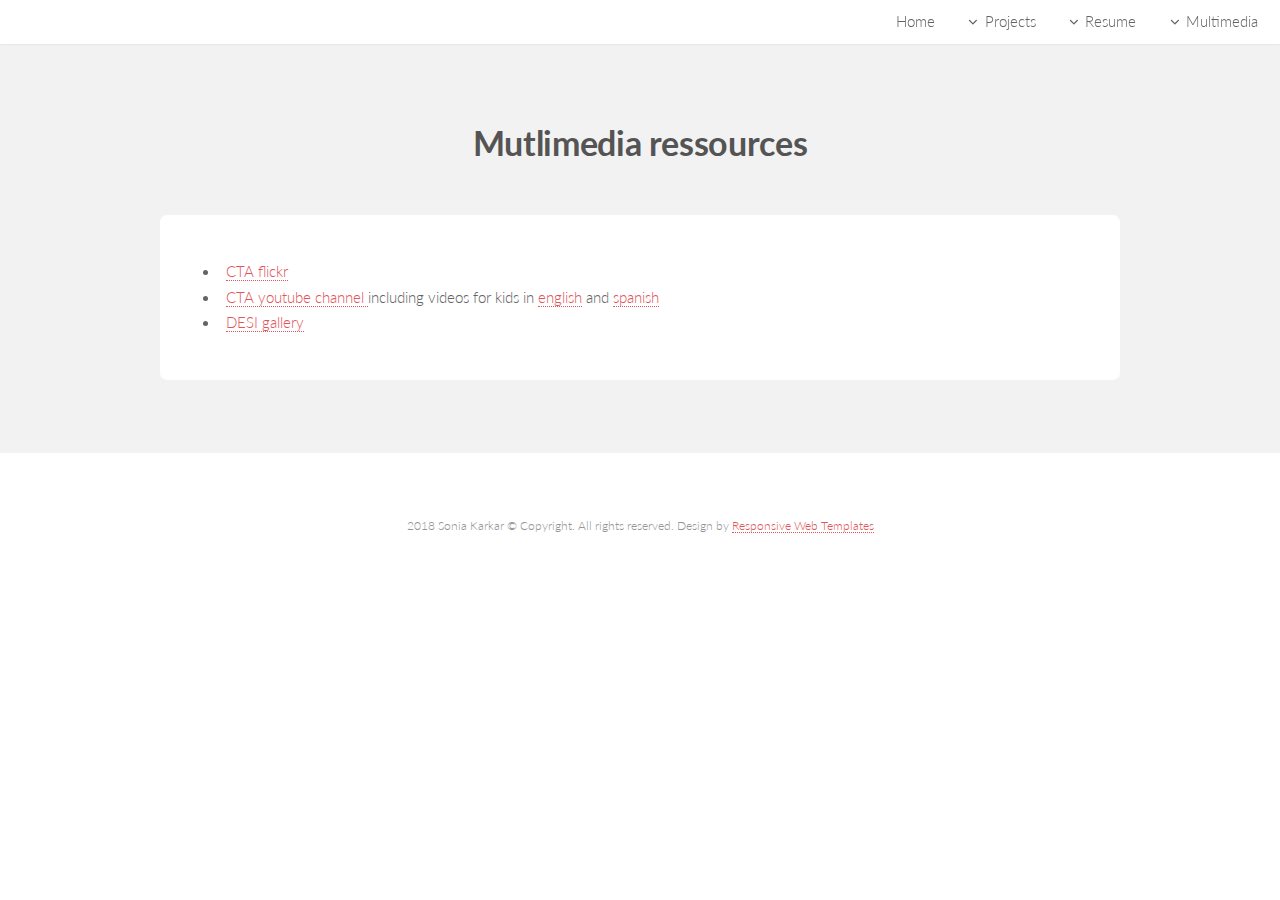
<file: Multimedia.html>
<!DOCTYPE HTML>

<html>
<head>
	<title>Sonia Karkar</title>
	<meta http-equiv="content-type" content="text/html; charset=utf-8" />
	<meta name="description" content="" />
	<meta name="keywords" content="" />
	<!--[if lte IE 8]><script src="css/ie/html5shiv.js"></script><![endif]-->
	<!-- <link rel="import" href="allJS.html" > -->
	<script src="js/jquery.min.js"></script>
	<script src="js/jquery.dropotron.min.js"></script>
	<script src="js/jquery.scrollgress.min.js"></script>
	<script src="js/jquery.scrolly.min.js"></script>
	<script src="js/jquery.slidertron.min.js"></script>
	<script src="js/skel.min.js"></script>
	<script src="js/skel-layers.min.js"></script>
	<script src="js/init.js"></script>
	<script src="js/includehtml.js"></script>
	<script src="js/instantpage.js"></script>

	<noscript>
		<link rel="stylesheet" href="css/skel.css" />
		<link rel="stylesheet" href="css/style.css" />
		<link rel="stylesheet" href="css/style-xlarge.css" />
	</noscript>
	<!--[if lte IE 9]><link rel="stylesheet" href="css/ie/v9.css" /><![endif]-->
	<!--[if lte IE 8]><link rel="stylesheet" href="css/ie/v8.css" /><![endif]-->
</head>
	<body>

		<!-- Header -->
		<header id="header" class="skel-layers-fixed">
		    <nav id="nav">
		        <ul>
		            <li><a href="index.html">Home</a></li>
		            <li><a href="index.html#Projects" class="icon fa-angle-down">Projects</a>
		                <ul>
		                    <li><a href="http://desi.lbl.gov">DESI</a></li>
		                    <li><a href="CTA.html">CTA</a></li>
		                    <li><a href="http://imxgam.in2p3.fr"> ImXGam </a></li>
		                    <li><a href="http://www.virgo-gw.eu">VIRGO</a></li>
		                    <li><a href="http://antares.in2p3.fr">ANTARES</a></li>
		                        <!-- <li>
		                        <a href="">Submenu</a>
		                        <ul>
		                            <li><a href="#">Option 1</a></li>
		                            <li><a href="#">Option 2</a></li>
		                            <li><a href="#">Option 3</a></li>
		                            <li><a href="#">Option 4</a></li>
		                        </ul>
		                    </li> -->
		                </ul>
		            </li>
		            <li>
		                <a href="" class="icon fa-angle-down">Resume</a>
		                <ul>
		                    <li><a href="SoniaKarkar2018Web.pdf"/> Colorfull </a></li>
		                    <li><a href="SoniaKarkarBWResumeWeb.pdf"/> Printer Friendly </a></li>
		                </ul>
		            </li>
		            <li>
		                <a href="Multimedia.html" class="icon fa-angle-down">Multimedia</a>
		                <ul>
		                    <li><a href="https://www.flickr.com/photos/cta_observatory/"/> CTA flickr </a></li>
							<li><a href="https://www.desi.lbl.gov/photos/"/> DESI gallery</a></li>

		                </ul>
		            </li>
		            <!-- <li><a href="elements.html">Elements</a></li> -->
		        </ul>
		    </nav>
		</header>

		<!-- Main -->
			<section id="main" class="wrapper style1">
				<header class="major">
					<h2>Mutlimedia ressources</h2>
					<p></p>
				</header>
				<div class="container">

					<!-- Content -->
						<section id="content">
														<ul>
								<li><a href="https://www.flickr.com/photos/cta_observatory/"/> CTA flickr </a></li>
								<li><a href="https://www.youtube.com/channel/UC0IHTTfgiiyCFLp-SH8egMw"/> CTA youtube channel </a> including videos for kids in <a href="https://www.youtube.com/playlist?list=PLqd_CmPv1afZv4yuyS2E4unFYkzj72mDn">english</a> and <a href="https://www.youtube.com/playlist?list=PLqd_CmPv1afbuqtTvOXmfzUxOq8JqBcwm">spanish</a> </li>
								<li><a href="https://www.desi.lbl.gov/photos/"/> DESI gallery</a></li>
								<!-- <li></li> -->
							</ul>
						</section>

				</div>
			</section>

		<!-- Footer -->
		<div data-include="footer"></div>

	</body>
</html>
</file>
<file: css/style-xlarge.css>
/*
	Drift by Pixelarity
	pixelarity.com @pixelarity
	License: pixelarity.com/license
*/

/* Basic */

	body, input, select, textarea {
		font-size: 12pt;
	}

/* Banner */

	#banner {
		padding: 12em 0;
	}
</file>
<file: css/ie/v9.css>
/*
	Drift by Pixelarity
	pixelarity.com @pixelarity
	License: pixelarity.com/license
*/

/* Banner */

	#banner:after {
		display: none;
	}
</file>
<file: css/ie/v8.css>
/*
	Drift by Pixelarity
	pixelarity.com @pixelarity
	License: pixelarity.com/license
*/

/* Border Fix */

	.image,
	.image > img,
	.box,
	.slider .viewer,
	.slider .nav-next,
	.slider .nav-previous,
	#main > .container {
		-ms-behavior: url("css/ie/PIE.htc");
	}

	code,
	table td,
	ul.icons li .icon,
	.feature:before,
	input[type="submit"],
	input[type="reset"],
	input[type="button"],
	.button,
	input[type="text"],
	input[type="password"],
	input[type="email"],
	select,
	textarea {
		border: solid 1px #ccc;
	}

/* Box */

	.box {
		position: relative;
	}

		.box.post .image:first-child {
			margin: 0 0 2em;
			width: 100%;
		}

/* Header */

	#header {
		border-bottom: solid 1px #ccc;
	}

		#header.alt {
			border-bottom: 0;
		}

	.dropotron {
		border: solid 1px #ccc;
	}

		.dropotron.level-0 {
			margin-top: -4px;
			border-top: 0;
		}

			.dropotron.level-0:before {
				display: none;
			}

/* Banner */

	#banner {
		background-image: url("../../images/banner.jpg");
		background-repeat: no-repeat;
		background-size: cover;
		-ms-behavior: url("css/ie/backgroundsize.min.htc");
	}
</file>
<file: css/skel.css>
/* Resets (http://meyerweb.com/eric/tools/css/reset/ | v2.0 | 20110126 | License: none (public domain)) */

	html,body,div,span,applet,object,iframe,h1,h2,h3,h4,h5,h6,p,blockquote,pre,a,abbr,acronym,address,big,cite,code,del,dfn,em,img,ins,kbd,q,s,samp,small,strike,strong,sub,sup,tt,var,b,u,i,center,dl,dt,dd,ol,ul,li,fieldset,form,label,legend,table,caption,tbody,tfoot,thead,tr,th,td,article,aside,canvas,details,embed,figure,figcaption,footer,header,hgroup,menu,nav,output,ruby,section,summary,time,mark,audio,video{margin:0;padding:0;border:0;font-size:100%;font:inherit;vertical-align:baseline;}article,aside,details,figcaption,figure,footer,header,hgroup,menu,nav,section{display:block;}body{line-height:1;}ol,ul{list-style:none;}blockquote,q{quotes:none;}blockquote:before,blockquote:after,q:before,q:after{content:'';content:none;}table{border-collapse:collapse;border-spacing:0;}body{-webkit-text-size-adjust:none}

/* Box Model */

	*, *:before, *:after {
		-moz-box-sizing: border-box;
		-webkit-box-sizing: border-box;
		box-sizing: border-box;
	}

/* Container */

	body {
		/* min-width: (containers) */
		min-width: 1200px;
	}

	.container {
		margin-left: auto;
		margin-right: auto;
		
		/* width: (containers) */
		width: 1200px;
	}

	/* Modifiers */

		/* 125% */
			.container.\31 25\25 {
				width: 100%;
				
				/* max-width: (containers * 1.25) */
				max-width: 1500px;

				/* min-width: (containers) */
				min-width: 1200px;
			}

		/* 75% */
			.container.\37 5\25 {
				
				/* width: (containers * 0.75) */
				width: 900px;

			}

		/* 50% */
			.container.\35 0\25 {
				
				/* width: (containers * 0.50) */
				width: 600px;

			}

		/* 25% */
			.container.\32 5\25 {
				
				/* width: (containers * 0.25) */
				width: 300px;

			}

/* Grid */

	.row {
		border-bottom: solid 1px transparent;
	}
	
	.row > * {
		float: left;
	}
	
	.row:after, .row:before {
		content: '';
		display: block;
		clear: both;
		height: 0;
	}
	
	.row.uniform > * > :first-child {
		margin-top: 0;
	}
	
	.row.uniform > * > :last-child {
		margin-bottom: 0;
	}

	/* Gutters */

		/* Normal */
		
			.row > * {
				/* padding: (gutters.horizontal) 0 0 (gutters.vertical) */
				padding: 0 0 0 2em;
			}

			.row {
				/* margin: -(gutters.horizontal) 0 0 -(gutters.vertical) */
				margin: 0 0 0 -2em;
			}
			
			.row.uniform > * {
				/* padding: (gutters.vertical) 0 0 (gutters.vertical) */
				padding: 2em 0 0 2em;
			}

			.row.uniform {
				/* margin: -(gutters.vertical) 0 0 -(gutters.vertical) */
				margin: -2em 0 0 -2em;
			}
			
		/* 200% */
		
			.row.\32 00\25 > * {
				/* padding: (gutters.horizontal) 0 0 (gutters.vertical) */
				padding: 0 0 0 4em;
			}

			.row.\32 00\25 {
				/* margin: -(gutters.horizontal) 0 0 -(gutters.vertical) */
				margin: 0 0 0 -4em;
			}

			.row.uniform.\32 00\25 > * {
				/* padding: (gutters.vertical) 0 0 (gutters.vertical) */
				padding: 4em 0 0 4em;
			}

			.row.uniform.\32 00\25 {
				/* margin: -(gutters.vertical) 0 0 -(gutters.vertical) */
				margin: -4em 0 0 -4em;
			}

		/* 150% */
		
			.row.\31 50\25 > * {
				/* padding: (gutters.horizontal) 0 0 (gutters.vertical) */
				padding: 0 0 0 1.5em;
			}

			.row.\31 50\25 {
				/* margin: -(gutters.horizontal) 0 0 -(gutters.vertical) */
				margin: 0 0 0 -1.5em;
			}

			.row.uniform.\31 50\25 > * {
				/* padding: (gutters.vertical) 0 0 (gutters.vertical) */
				padding: 1.5em 0 0 1.5em;
			}

			.row.uniform.\31 50\25 {
				/* margin: -(gutters.vertical) 0 0 -(gutters.vertical) */
				margin: -1.5em 0 0 -1.5em;
			}

		/* 50% */
		
			.row.\35 0\25 > * {
				/* padding: (gutters.horizontal) 0 0 (gutters.vertical) */
				padding: 0 0 0 1em;
			}

			.row.\35 0\25 {
				/* margin: -(gutters.horizontal) 0 0 -(gutters.vertical) */
				margin: 0 0 0 -1em;
			}

			.row.uniform.\35 0\25 > * {
				/* padding: (gutters.vertical) 0 0 (gutters.vertical) */
				padding: 1em 0 0 1em;
			}

			.row.uniform.\35 0\25 {
				/* margin: -(gutters.vertical) 0 0 -(gutters.vertical) */
				margin: -1em 0 0 -1em;
			}

		/* 25% */
		
			.row.\32 5\25 > * {
				/* padding: (gutters.horizontal) 0 0 (gutters.vertical) */
				padding: 0 0 0 0.5em;
			}

			.row.\32 5\25 {
				/* margin: -(gutters.horizontal) 0 0 -(gutters.vertical) */
				margin: 0 0 0 -0.5em;
			}

			.row.uniform.\32 5\25 > * {
				/* padding: (gutters.vertical) 0 0 (gutters.vertical) */
				padding: 0.5em 0 0 0.5em;
			}

			.row.uniform.\32 5\25 {
				/* margin: -(gutters.vertical) 0 0 -(gutters.vertical) */
				margin: -0.5em 0 0 -0.5em;
			}

		/* 0% */
		
			.row.\30 \25 > * {
				/* padding: (gutters.horizontal) 0 0 (gutters.vertical) */
				padding: 0;
			}

			.row.\30 \25 {
				/* margin: -(gutters.horizontal) 0 0 -(gutters.vertical) */
				margin: 0;
			}

	/* Cells */

		.\31 2u, .\31 2u\24, .\31 2u\28 1\29, .\31 2u\24\28 1\29 { width: 100%; clear: none; }
		.\31 1u, .\31 1u\24, .\31 1u\28 1\29, .\31 1u\24\28 1\29 { width: 91.6666666667%; clear: none; }
		.\31 0u, .\31 0u\24, .\31 0u\28 1\29, .\31 0u\24\28 1\29 { width: 83.3333333333%; clear: none; }
		.\39 u, .\39 u\24, .\39 u\28 1\29, .\39 u\24\28 1\29 { width: 75%; clear: none; }
		.\38 u, .\38 u\24, .\38 u\28 1\29, .\38 u\24\28 1\29 { width: 66.6666666667%; clear: none; }
		.\37 u, .\37 u\24, .\37 u\28 1\29, .\37 u\24\28 1\29 { width: 58.3333333333%; clear: none; }
		.\36 u, .\36 u\24, .\36 u\28 1\29, .\36 u\24\28 1\29 { width: 50%; clear: none; }
		.\35 u, .\35 u\24, .\35 u\28 1\29, .\35 u\24\28 1\29 { width: 41.6666666667%; clear: none; }
		.\34 u, .\34 u\24, .\34 u\28 1\29, .\34 u\24\28 1\29 { width: 33.3333333333%; clear: none; }
		.\33 u, .\33 u\24, .\33 u\28 1\29, .\33 u\24\28 1\29 { width: 25%; clear: none; }
		.\32 u, .\32 u\24, .\32 u\28 1\29, .\32 u\24\28 1\29 { width: 16.6666666667%; clear: none; }
		.\31 u, .\31 u\24, .\31 u\28 1\29, .\31 u\24\28 1\29 { width: 8.3333333333%; clear: none; }

		.\31 2u\24 + *, .\31 2u\24\28 1\29 + *,
		.\31 1u\24 + *, .\31 1u\24\28 1\29 + *,
		.\31 0u\24 + *, .\31 0u\24\28 1\29 + *,
		.\39 u\24 + *, .\39 u\24\28 1\29 + *,
		.\38 u\24 + *, .\38 u\24\28 1\29 + *,
		.\37 u\24 + *, .\37 u\24\28 1\29 + *,
		.\36 u\24 + *, .\36 u\24\28 1\29 + *,
		.\35 u\24 + *, .\35 u\24\28 1\29 + *,
		.\34 u\24 + *, .\34 u\24\28 1\29 + *,
		.\33 u\24 + *, .\33 u\24\28 1\29 + *,
		.\32 u\24 + *, .\32 u\24\28 1\29 + *,
		.\31 u\24  + *,  .\31 u\24\28 1\29 + * {
			clear: left;
		}
			
		.\-11u { margin-left: 91.6666666667% }
		.\-10u { margin-left: 83.3333333333% }
		.\-9u { margin-left: 75% }
		.\-8u { margin-left: 66.6666666667% }
		.\-7u { margin-left: 58.3333333333% }
		.\-6u { margin-left: 50% }
		.\-5u { margin-left: 41.6666666667% }
		.\-4u { margin-left: 33.3333333333% }
		.\-3u { margin-left: 25% }
		.\-2u { margin-left: 16.6666666667% }
		.\-1u { margin-left: 8.3333333333% }
</file>
<file: css/style.css>
@import url(font-awesome.min.css);
@import url("http://fonts.googleapis.com/css?family=Lato:300,700");

/*
	Drift by Pixelarity
	pixelarity.com @pixelarity
	License: pixelarity.com/license
*/

/* Basic */

	body {
		background: #fff;
	}

		body.is-loading * {
			-moz-animation: none !important;
			-webkit-animation: none !important;
			-o-animation: none !important;
			-ms-animation: none !important;
			animation: none !important;
			-moz-transition: none !important;
			-webkit-transition: none !important;
			-o-transition: none !important;
			-ms-transition: none !important;
			transition: none !important;
		}

	body, input, select, textarea {
		color: #646464;
		font-family: "Lato", Helvetica, sans-serif;
		font-size: 15pt;
		font-weight: 300;
		line-height: 1.75em;
	}

	a {
		-moz-transition: color 0.2s ease-in-out, border-color 0.2s ease-in-out;
		-webkit-transition: color 0.2s ease-in-out, border-color 0.2s ease-in-out;
		-o-transition: color 0.2s ease-in-out, border-color 0.2s ease-in-out;
		-ms-transition: color 0.2s ease-in-out, border-color 0.2s ease-in-out;
		transition: color 0.2s ease-in-out, border-color 0.2s ease-in-out;
		color: #e0555a;
		text-decoration: none;
		border-bottom: dotted 1px;
	}

		a:hover {
			text-decoration: none;
			color: #e0555a !important;
			border-bottom-color: transparent;
		}

	strong, b {
		color: #545454;
		font-weight: 700;
	}

	em, i {
		font-style: italic;
	}

	p {
		margin: 0 0 2em 0;
	}

	h1, h2, h3, h4, h5, h6 {
		color: #545454;
		font-weight: 700;
		line-height: 1em;
		margin: 0 0 1em 0;
		letter-spacing: -0.01em;
	}

		h1 a, h2 a, h3 a, h4 a, h5 a, h6 a {
			color: inherit;
			text-decoration: none;
		}

	h2 {
		font-size: 1.75em;
		line-height: 1.5em;
	}

	h3 {
		font-size: 1.25em;
		line-height: 1.5em;
	}

	h4 {
		font-size: 1.1em;
		line-height: 1.5em;
	}

	h5 {
		font-size: 0.9em;
		line-height: 1.5em;
	}

	h6 {
		font-size: 0.7em;
		line-height: 1.5em;
	}

	sub {
		font-size: 0.8em;
		position: relative;
		top: 0.5em;
	}

	sup {
		font-size: 0.8em;
		position: relative;
		top: -0.5em;
	}

	hr {
		border: 0;
		border-bottom: solid 1px rgba(144, 144, 144, 0.25);
		margin: 2em 0;
	}

		hr.major {
			margin: 3em 0;
		}

	blockquote {
		border-left: solid 4px rgba(144, 144, 144, 0.25);
		font-style: italic;
		margin: 0 0 2em 0;
		padding: 0.5em 0 0.5em 2em;
	}

	code {
		background: rgba(144, 144, 144, 0.075);
		border-radius: 0.5em;
		border: solid 1px rgba(144, 144, 144, 0.25);
		font-family: "Courier New", monospace;
		font-size: 0.9em;
		margin: 0 0.25em;
		padding: 0.25em 0.65em;
	}

	pre {
		-webkit-overflow-scrolling: touch;
		font-family: "Courier New", monospace;
		font-size: 0.9em;
		margin: 0 0 2em 0;
	}

		pre code {
			display: block;
			line-height: 1.75em;
			padding: 1em 1.5em;
			overflow-x: auto;
		}

	.align-left {
		text-align: left;
	}

	.align-center {
		text-align: center;
	}

	.align-right {
		text-align: right;
	}

/* Section/Article */

	section.special, article.special {
		text-align: center;
	}

	header p {
		color: #949494;
		position: relative;
		margin: 0 0 1.5em 0;
	}

	header h2 + p {
		font-size: 1.25em;
		margin-top: -1em;
		line-height: 1.75em;
	}

	header h3 + p {
		font-size: 1.1em;
		margin-top: -0.85em;
		line-height: 1.5em;
	}

	header h4 + p,
	header h5 + p,
	header h6 + p {
		font-size: 0.9em;
		margin-top: -0.75em;
		line-height: 1.5em;
	}

	header.major {
		text-align: center;
	}

		header.major h2 {
			font-size: 2.35em;
		}

		header.major p {
			margin: -1em 0 3.5em 0;
		}

/* Form */

	form {
		margin: 0 0 2em 0;
	}

	label {
		color: #545454;
		display: block;
		font-size: 0.9em;
		font-weight: 700;
		margin: 0 0 1em 0;
	}

	input[type="text"],
	input[type="password"],
	input[type="email"],
	select,
	textarea {
		-moz-appearance: none;
		-webkit-appearance: none;
		-o-appearance: none;
		-ms-appearance: none;
		appearance: none;
		background: rgba(144, 144, 144, 0.075);
		border-radius: 0.5em;
		border: none;
		border: solid 1px rgba(144, 144, 144, 0.25);
		color: inherit;
		display: block;
		outline: 0;
		padding: 0 1em;
		text-decoration: none;
		width: 100%;
	}

		input[type="text"]:invalid,
		input[type="password"]:invalid,
		input[type="email"]:invalid,
		select:invalid,
		textarea:invalid {
			box-shadow: none;
		}

		input[type="text"]:focus,
		input[type="password"]:focus,
		input[type="email"]:focus,
		select:focus,
		textarea:focus {
			border-color: #e0555a;
			box-shadow: 0 0 0 1px #e0555a;
		}

	.select-wrapper {
		text-decoration: none;
		display: block;
		position: relative;
	}

		.select-wrapper:before {
			-moz-osx-font-smoothing: grayscale;
			-webkit-font-smoothing: antialiased;
			font-family: FontAwesome;
			font-style: normal;
			font-weight: normal;
			text-transform: none !important;
		}

		.select-wrapper:before {
			content: '\f078';
			color: rgba(144, 144, 144, 0.25);
			display: block;
			height: 2.75em;
			line-height: 2.75em;
			pointer-events: none;
			position: absolute;
			right: 0;
			text-align: center;
			top: 0;
			width: 2.75em;
		}

		.select-wrapper select::-ms-expand {
			display: none;
		}

	input[type="text"],
	input[type="password"],
	input[type="email"],
	select {
		height: 2.75em;
	}

	textarea {
		padding: 0.75em 1em;
	}

	input[type="checkbox"],
	input[type="radio"] {
		-moz-appearance: none;
		-webkit-appearance: none;
		-o-appearance: none;
		-ms-appearance: none;
		appearance: none;
		display: block;
		float: left;
		margin-right: -2em;
		opacity: 0;
		width: 1em;
		z-index: -1;
	}

		input[type="checkbox"] + label,
		input[type="radio"] + label {
			text-decoration: none;
			color: #646464;
			cursor: pointer;
			display: inline-block;
			font-size: 1em;
			font-weight: 300;
			padding-left: 2.4em;
			padding-right: 0.75em;
			position: relative;
		}

			input[type="checkbox"] + label:before,
			input[type="radio"] + label:before {
				-moz-osx-font-smoothing: grayscale;
				-webkit-font-smoothing: antialiased;
				font-family: FontAwesome;
				font-style: normal;
				font-weight: normal;
				text-transform: none !important;
			}

			input[type="checkbox"] + label:before,
			input[type="radio"] + label:before {
				background: rgba(144, 144, 144, 0.075);
				border-radius: 0.5em;
				border: solid 1px rgba(144, 144, 144, 0.25);
				content: '';
				display: inline-block;
				height: 1.65em;
				left: 0;
				line-height: 1.58125em;
				position: absolute;
				text-align: center;
				top: 0;
				width: 1.65em;
			}

		input[type="checkbox"]:checked + label:before,
		input[type="radio"]:checked + label:before {
			background: #494d53;
			border-color: #494d53;
			color: #ffffff;
			content: '\f00c';
		}

		input[type="checkbox"]:focus + label:before,
		input[type="radio"]:focus + label:before {
			border-color: #e0555a;
			box-shadow: 0 0 0 1px #e0555a;
		}

	input[type="checkbox"] + label:before {
		border-radius: 0.5em;
	}

	input[type="radio"] + label:before {
		border-radius: 100%;
	}

	::-webkit-input-placeholder {
		color: #949494 !important;
		opacity: 1.0;
	}

	:-moz-placeholder {
		color: #949494 !important;
		opacity: 1.0;
	}

	::-moz-placeholder {
		color: #949494 !important;
		opacity: 1.0;
	}

	:-ms-input-placeholder {
		color: #949494 !important;
		opacity: 1.0;
	}

	.formerize-placeholder {
		color: #949494 !important;
		opacity: 1.0;
	}

/* Box */

	.box {
		border-radius: 0.5em;
		border: solid 1px rgba(144, 144, 144, 0.25);
		margin-bottom: 2em;
		padding: 2em;
	}

		.box > :last-child,
		.box > :last-child > :last-child,
		.box > :last-child > :last-child > :last-child {
			margin-bottom: 0;
		}

		.box.alt {
			border: 0;
			border-radius: 0;
			padding: 0;
		}

		.box.post {
			margin-left: auto;
			margin-right: auto;
			text-align: center;
		}

			.box.post .image:first-child {
				border-bottom-left-radius: 0;
				border-bottom-right-radius: 0;
				margin: -2em 0 2em -2em;
				width: calc(100% + 4em);
			}

				.box.post .image:first-child img {
					border-bottom-left-radius: 0;
					border-bottom-right-radius: 0;
				}

/* Icon */

	.icon {
		text-decoration: none;
		border-bottom: none;
		position: relative;
	}

		.icon:before {
			-moz-osx-font-smoothing: grayscale;
			-webkit-font-smoothing: antialiased;
			font-family: FontAwesome;
			font-style: normal;
			font-weight: normal;
			text-transform: none !important;
		}

		.icon > .label {
			display: none;
		}

/* Image */

	.image {
		border-radius: 0.5em;
		border: 0;
		display: inline-block;
		position: relative;
	}

		.image img {
			position: relative;
			border-radius: 0.5em;
			display: block;
		}

		.image.left {
			float: left;
			padding: 0 1.5em 1em 0;
			top: 0.25em;
		}

		.image.right {
			float: right;
			padding: 0 0 1em 1.5em;
			top: 0.25em;
		}

		.image.left, .image.right {
			max-width: 40%;
		}

			.image.left img, .image.right img {
				width: 100%;
			}

		.image.fit {
			display: block;
			margin: 0 0 2em 0;
			width: 100%;
		}

			.image.fit img {
				display: block;
				width: 100%;
			}

/* List */

	ol {
		list-style: decimal;
		margin: 0 0 2em 0;
		padding-left: 1.25em;
	}

		ol li {
			padding-left: 0.25em;
		}

	ul {
		list-style: disc;
		margin: 0 0 2em 0;
		padding-left: 1em;
	}

		ul li {
			padding-left: 0.5em;
		}

		ul.alt {
			list-style: none;
			padding-left: 0;
		}

			ul.alt li {
				border-top: solid 1px rgba(144, 144, 144, 0.25);
				padding: 0.5em 0;
			}

				ul.alt li:first-child {
					border-top: 0;
					padding-top: 0;
				}

		ul.icons {
			cursor: default;
			list-style: none;
			padding-left: 0;
		}

			ul.icons li {
				display: inline-block;
				padding: 0 1.25em 0 0;
			}

				ul.icons li:last-child {
					padding-right: 0 !important;
				}

				ul.icons li .icon {
					border-radius: 0.5em;
					border: solid 1px rgba(144, 144, 144, 0.25);
					color: #949494 !important;
					display: inline-block;
					font-size: 1.25em;
					height: 2.75em;
					line-height: 2.75em;
					text-align: center;
					width: 2.75em;
				}

				ul.icons li a.icon {
					-moz-transition: background-color 0.2s ease-in-out, color 0.2s ease-in-out;
					-webkit-transition: background-color 0.2s ease-in-out, color 0.2s ease-in-out;
					-o-transition: background-color 0.2s ease-in-out, color 0.2s ease-in-out;
					-ms-transition: background-color 0.2s ease-in-out, color 0.2s ease-in-out;
					transition: background-color 0.2s ease-in-out, color 0.2s ease-in-out;
				}

					ul.icons li a.icon:hover {
						background-color: rgba(144, 144, 144, 0.075);
					}

					ul.icons li a.icon:active {
						background-color: rgba(144, 144, 144, 0.2);
					}

		ul.actions {
			cursor: default;
			list-style: none;
			padding-left: 0;
		}

			ul.actions li {
				display: inline-block;
				padding: 0 1em 0 0;
				vertical-align: middle;
			}

				ul.actions li:last-child {
					padding-right: 0;
				}

			ul.actions.small li {
				padding: 0 0.5em 0 0;
			}

			ul.actions.vertical li {
				display: block;
				padding: 1em 0 0 0;
			}

				ul.actions.vertical li:first-child {
					padding-top: 0;
				}

				ul.actions.vertical li > * {
					margin-bottom: 0;
				}

			ul.actions.vertical.small li {
				padding: 0.5em 0 0 0;
			}

				ul.actions.vertical.small li:first-child {
					padding-top: 0;
				}

			ul.actions.fit {
				display: table;
				margin-left: -1em;
				padding: 0;
				table-layout: fixed;
				width: calc(100% + 1em);
			}

				ul.actions.fit li {
					display: table-cell;
					padding: 0 0 0 1em;
				}

					ul.actions.fit li > * {
						margin-bottom: 0;
					}

				ul.actions.fit.small {
					margin-left: -0.5em;
					width: calc(100% + 0.5em);
				}

					ul.actions.fit.small li {
						padding: 0 0 0 0.5em;
					}

		ul.menu {
			line-height: 1em;
			list-style: none;
			padding: 0;
		}

			ul.menu li {
				border-left: solid 1px rgba(144, 144, 144, 0.25);
				display: inline-block;
				margin-left: 1em;
				padding-left: 1em;
			}

				ul.menu li:first-child {
					border-left: 0;
					margin-left: 0;
					padding-left: 0;
				}

	dl {
		margin: 0 0 2em 0;
	}

/* Table */

	.table-wrapper {
		-webkit-overflow-scrolling: touch;
		overflow-x: auto;
	}

	table {
		margin: 0 0 2em 0;
		width: 100%;
	}

		table tbody tr {
			border: solid 1px rgba(144, 144, 144, 0.25);
			border-left: 0;
			border-right: 0;
		}

			table tbody tr:nth-child(2n + 1) {
				background-color: rgba(144, 144, 144, 0.075);
			}

		table td {
			padding: 0.75em 0.75em;
		}

		table th {
			color: #545454;
			font-size: 0.9em;
			font-weight: 700;
			padding: 0 0.75em 0.75em 0.75em;
			text-align: left;
		}

		table thead {
			border-bottom: solid 2px rgba(144, 144, 144, 0.25);
		}

		table tfoot {
			border-top: solid 2px rgba(144, 144, 144, 0.25);
		}

		table.alt {
			border-collapse: separate;
		}

			table.alt tbody tr td {
				border: solid 1px rgba(144, 144, 144, 0.25);
				border-left-width: 0;
				border-top-width: 0;
			}

				table.alt tbody tr td:first-child {
					border-left-width: 1px;
				}

			table.alt tbody tr:first-child td {
				border-top-width: 1px;
			}

			table.alt thead {
				border-bottom: 0;
			}

			table.alt tfoot {
				border-top: 0;
			}

/* Button */

	input[type="submit"],
	input[type="reset"],
	input[type="button"],
	.button {
		-moz-appearance: none;
		-webkit-appearance: none;
		-o-appearance: none;
		-ms-appearance: none;
		appearance: none;
		-moz-transition: background-color 0.2s ease-in-out, color 0.2s ease-in-out;
		-webkit-transition: background-color 0.2s ease-in-out, color 0.2s ease-in-out;
		-o-transition: background-color 0.2s ease-in-out, color 0.2s ease-in-out;
		-ms-transition: background-color 0.2s ease-in-out, color 0.2s ease-in-out;
		transition: background-color 0.2s ease-in-out, color 0.2s ease-in-out;
		background-color: transparent;
		border-radius: 0.5em;
		border: solid 1px rgba(144, 144, 144, 0.25) !important;
		color: #545454 !important;
		cursor: pointer;
		display: inline-block;
		font-size: 0.8em;
		font-weight: 700;
		height: 3.5em;
		letter-spacing: 0.1em;
		line-height: 3.5em;
		overflow: hidden;
		padding: 0 2em;
		text-align: center;
		text-decoration: none;
		text-overflow: ellipsis;
		text-transform: uppercase;
		white-space: nowrap;
	}

		input[type="submit"]:hover,
		input[type="reset"]:hover,
		input[type="button"]:hover,
		.button:hover {
			background-color: rgba(144, 144, 144, 0.075);
			color: #545454 !important;
		}

		input[type="submit"]:active,
		input[type="reset"]:active,
		input[type="button"]:active,
		.button:active {
			background-color: rgba(144, 144, 144, 0.2);
		}

		input[type="submit"].icon,
		input[type="reset"].icon,
		input[type="button"].icon,
		.button.icon {
			padding-left: 1.35em;
		}

			input[type="submit"].icon:before,
			input[type="reset"].icon:before,
			input[type="button"].icon:before,
			.button.icon:before {
				margin-right: 0.5em;
			}

		input[type="submit"].fit,
		input[type="reset"].fit,
		input[type="button"].fit,
		.button.fit {
			display: block;
			margin: 0 0 1em 0;
			width: 100%;
		}

		input[type="submit"].small,
		input[type="reset"].small,
		input[type="button"].small,
		.button.small {
			font-size: 0.8em;
		}

		input[type="submit"].big,
		input[type="reset"].big,
		input[type="button"].big,
		.button.big {
			font-size: 1em;
			height: 3.5em;
			line-height: 3.5em;
			padding: 0 2.25em;
		}

		input[type="submit"].special,
		input[type="reset"].special,
		input[type="button"].special,
		.button.special {
			background-color: #e0555a;
			color: #ffffff !important;
		}

			input[type="submit"].special:hover,
			input[type="reset"].special:hover,
			input[type="button"].special:hover,
			.button.special:hover {
				background-color: #E46B6F;
			}

			input[type="submit"].special:active,
			input[type="reset"].special:active,
			input[type="button"].special:active,
			.button.special:active {
				background-color: #DC3F45;
			}

		input[type="submit"].disabled, input[type="submit"]:disabled,
		input[type="reset"].disabled,
		input[type="reset"]:disabled,
		input[type="button"].disabled,
		input[type="button"]:disabled,
		.button.disabled,
		.button:disabled {
			background-color: #646464 !important;
			box-shadow: inset 0 -0.15em 0 0 rgba(0, 0, 0, 0.15);
			color: #fff !important;
			cursor: default;
			opacity: 0.25;
		}

/* Feature */

	.feature {
		text-decoration: none;
		padding-left: 6.5em;
		position: relative;
		text-align: left;
	}

		.feature:before {
			-moz-osx-font-smoothing: grayscale;
			-webkit-font-smoothing: antialiased;
			font-family: FontAwesome;
			font-style: normal;
			font-weight: normal;
			text-transform: none !important;
		}

		.feature:before {
			border-radius: 0.5em;
			border: solid 1px rgba(144, 144, 144, 0.25);
			color: #e0555a;
			display: inline-block;
			font-size: 2.25em;
			height: 2em;
			left: 0;
			line-height: 2em;
			position: absolute;
			text-align: center;
			top: 0;
			width: 2em;
		}

		.feature h3 {
			margin: 0 0 0.7em 0;
		}

/* Slider */

	.slider {
		position: relative;
	}

		.slider .viewer {
			position: relative;
			border-radius: 0.5em;
			border: solid 1.5em #fff;
			height: 20em;
			margin: 0 auto;
			overflow: hidden;
			width: 80%;
			background-color: black;
		}

		.slider .slide img {
			border-radius: 0.375em;
			display: block;
			width: 100%;
			margin-left: auto;
    		margin-right: auto;
		}
		.slider .slide video {
			border-radius: 0.375em;
			display: block;
			width: 100%;
			margin-left: auto;
			margin-right: auto;
		}
		.slider .nav-next,
		.slider .nav-previous {
			text-decoration: none;
			background: #fff;
			border-radius: 100%;
			color: #ddd;
			cursor: pointer;
			display: block;
			font-size: 3em;
			height: 1.25em;
			line-height: 1.15em;
			margin-top: -0.5em;
			position: absolute;
			text-align: center;
			top: 50%;
			width: 1.25em;
		}

			.slider .nav-next:before,
			.slider .nav-previous:before {
				-moz-osx-font-smoothing: grayscale;
				-webkit-font-smoothing: antialiased;
				font-family: FontAwesome;
				font-style: normal;
				font-weight: normal;
				text-transform: none !important;
			}

			.slider .nav-next:before,
			.slider .nav-previous:before {
				position: relative;
			}

		.slider .nav-next {
			right: 0;
		}

			.slider .nav-next:before {
				content: '\f105';
				right: -0.05em;
			}

		.slider .nav-previous {
			left: 0;
		}

			.slider .nav-previous:before {
				content: '\f104';
				left: -0.05em;
			}

/* Wrapper */

	.wrapper {
		padding: 5em 0 3em 0;
	}

		.wrapper.style1 {
			background: #f2f2f2;
		}

			.wrapper.style1 .box {
				background: #ffffff;
				border: 0;
			}

		.wrapper.style2 {
			background: #ffffff;
		}

		.wrapper.style3 {
			background: #e0555a;
			color: #d1f2f5;
		}

			.wrapper.style3 h1, .wrapper.style3 h2, .wrapper.style3 h3, .wrapper.style3 h4, .wrapper.style3 h5, .wrapper.style3 h6 {
				color: #ffffff;
			}

			.wrapper.style3 header p {
				color: #b5ebef;
			}

			.wrapper.style3 .button {
				border-color: white !important;
				color: #ffffff !important;
			}

				.wrapper.style3 .button:hover {
					background-color: rgba(255, 255, 255, 0.075);
				}

				.wrapper.style3 .button:active {
					background-color: rgba(255, 255, 255, 0.2);
				}

/* Header */

	#skel-layers-wrapper {
		padding-top: 3em;
	}

	body.landing #skel-layers-wrapper {
		padding-top: 0;
	}
	@-moz-keyframes reveal-header { 0% { top: -5em; } 100% { top: 0; } }
	@-webkit-keyframes reveal-header { 0% { top: -5em; } 100% { top: 0; } }
	@-o-keyframes reveal-header { 0% { top: -5em; } 100% { top: 0; } }
	@-ms-keyframes reveal-header { 0% { top: -5em; } 100% { top: 0; } }
	@keyframes reveal-header { 0% { top: -5em; } 100% { top: 0; } }

	#header {
		background-color: #fff;
		box-shadow: 0 1px 2px 0 rgba(0, 0, 0, 0.05);
		color: inherit;
		cursor: default;
		height: 3em;
		left: 0;
		line-height: 3em;
		position: fixed;
		top: 0;
		width: 100%;
		z-index: 10000;
	}

		#header.reveal {
			-moz-animation: reveal-header 0.5s;
			-webkit-animation: reveal-header 0.5s;
			-o-animation: reveal-header 0.5s;
			-ms-animation: reveal-header 0.5s;
			animation: reveal-header 0.5s;
		}

		#header.alt {
			-moz-animation: none;
			-webkit-animation: none;
			-o-animation: none;
			-ms-animation: none;
			animation: none;
			background-color: transparent;
			box-shadow: none;
			color: #fff;
		}

		#header h1 {
			color: inherit;
			font-size: 1em;
			height: inherit;
			left: 1.25em;
			line-height: inherit;
			margin: 0;
			padding: 0;
			position: absolute;
			top: 0;
		}

			#header h1 span {
				font-weight: 300;
			}

			#header h1 a {
				border: 0;
			}

		#header nav {
			height: inherit;
			line-height: inherit;
			position: absolute;
			right: 1.5em;
			top: 0;
			vertical-align: middle;
		}

			#header nav > ul {
				list-style: none;
				margin: 0;
				padding-left: 0;
			}

				#header nav > ul > li {
					border-radius: 0.5em;
					display: inline-block;
					margin-left: 2em;
					padding-left: 0;
				}

					#header nav > ul > li a {
						border: 0;
						color: inherit;
						display: inline-block;
						text-decoration: none;
					}

						#header nav > ul > li a.icon:before {
							margin-right: 0.5em;
						}

					#header nav > ul > li:first-child {
						margin-left: 0;
					}

					#header nav > ul > li .button {
						height: 2.25em;
						line-height: 2.25em;
						margin-bottom: 0;
						padding: 0 1em;
						position: relative;
						top: -0.075em;
						vertical-align: middle;
					}

					#header nav > ul > li > ul {
						display: none;
					}

		#header .container {
			position: relative;
		}

			#header .container h1 {
				left: 0;
			}

			#header .container nav {
				right: 0;
			}

	.dropotron {
		background: #fff;
		border-radius: 0.5em;
		box-shadow: 0 0 3px 1px rgba(0, 0, 0, 0.05);
		list-style: none;
		margin-top: -0.75em;
		min-width: 10em;
		padding: 0.75em 0;
	}

		.dropotron li {
			padding: 0;
		}

			.dropotron li a {
				-moz-transition: none !important;
				-webkit-transition: none !important;
				-o-transition: none !important;
				-ms-transition: none !important;
				transition: none !important;
				border: 0;
				box-shadow: inset 0 1px 0 0 rgba(144, 144, 144, 0.2);
				color: inherit;
				display: block;
				line-height: 2.25em;
				padding: 0 1em;
			}

			.dropotron li:first-child > a {
				box-shadow: none;
			}

			.dropotron li.active > a, .dropotron li:hover > a {
				background: #e0555a;
				color: #ffffff !important;
			}

		.dropotron.level-0 {
			font-size: 0.9em;
			margin-top: 1em;
		}

			.dropotron.level-0:before {
				-moz-transform: rotate(45deg);
				-webkit-transform: rotate(45deg);
				-o-transform: rotate(45deg);
				-ms-transform: rotate(45deg);
				transform: rotate(45deg);
				background: #fff;
				content: '';
				display: block;
				height: 0.75em;
				position: absolute;
				right: 1.5em;
				top: -0.375em;
				width: 0.75em;
				box-shadow: inset 1px 1px 0 0 rgba(0, 0, 0, 0.075);
				box-shadow: -1px -1px 2px 0 rgba(0, 0, 0, 0.05);
			}

/* Banner */

	#banner {
		background-attachment: scroll,						fixed;
		background-color: #494d53;
		background-image: url("images/overlay.png"), url("../images/DESI.jpg");
		background-position: top left,					center center;
		background-repeat: repeat,						no-repeat;
		background-size: auto,						cover;
		color: #d1d2d4;
		padding: 16em 0;
		position: relative;
		text-align: center;
	}

		#banner:after {
			-moz-transition: opacity 2s ease-in-out;
			-webkit-transition: opacity 2s ease-in-out;
			-o-transition: opacity 2s ease-in-out;
			-ms-transition: opacity 2s ease-in-out;
			transition: opacity 2s ease-in-out;
			background: #3d4045;
			content: '';
			height: 100%;
			left: 0;
			opacity: 0;
			position: absolute;
			top: 0;
			width: 100%;
			z-index: 1;
		}

		#banner :last-child {
			margin-bottom: 0;
		}

		#banner h1, #banner h2, #banner h3, #banner h4, #banner h5, #banner h6 {
			color: #ffffff;
		}

		#banner .inner {
			position: relative;
			z-index: 2;
		}

		#banner .button {
			border-color: white !important;
			color: #ffffff !important;
		}

			#banner .button:hover {
				background-color: rgba(255, 255, 255, 0.075);
			}

			#banner .button:active {
				background-color: rgba(255, 255, 255, 0.2);
			}

		#banner h2 {
			font-size: 3.25em;
			line-height: 1.25em;
			margin: 0 0 0.5em 0;
			padding: 0;
		}

		#banner p {
			font-size: 1.5em;
			margin-bottom: 1.75em;
		}

	body.is-loading #banner:after {
		opacity: 1.0;
	}

/* One */

	#one {
		padding-bottom: 0;
	}

		#one .slider .viewer {
			border-bottom-left-radius: 0;
			border-bottom-right-radius: 0;
			border-bottom: 0;
		}

		#one .slider .slide img {
			border-bottom-left-radius: 0;
			border-bottom-right-radius: 0;
		}

/* Main */

	#main > .container {
		position: relative;
		background: #ffffff;
		border-radius: 0.5em;
		margin-bottom: 2em;
		padding: 3em;
	}

		#main > .container > :last-child,
		#main > .container > :last-child > :last-child,
		#main > .container > :last-child > :last-child > :last-child {
			margin-bottom: 0;
		}

/* CTA */

	#cta {
		padding: 4em 0;
		text-align: center;
		vertical-align: middle;
	}

		#cta h2 {
			display: inline-block;
			margin: 0 1em 0 0;
			vertical-align: middle;
		}

		#cta .actions {
			display: inline-block;
			margin: 0;
		}

/* Footer */

	#footer {
		color: #949494;
		padding: 4em 0;
		text-align: center;
	}

		#footer .icons {
			margin: 0 0 4em 0;
		}

		#footer .menu a {
			color: inherit;
		}

		#footer .copyright {
			font-size: 0.8em;
		}
</file>
